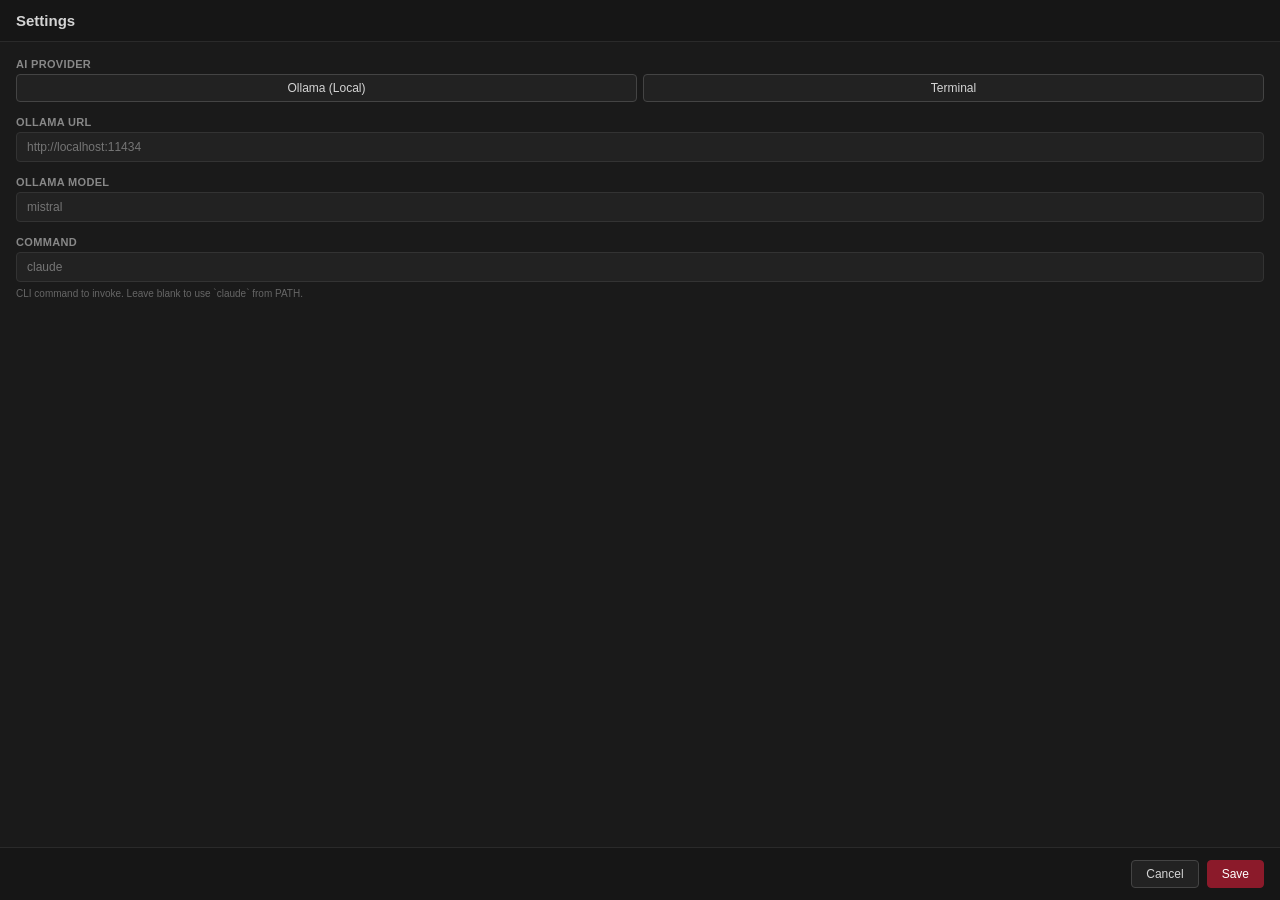
<file: vinrouge-web/settings.html>
<!DOCTYPE html>
<html lang="en">
<head>
  <meta charset="UTF-8" />
  <meta name="viewport" content="width=device-width, initial-scale=1.0" />
  <title>Settings</title>
  <style>
    * { box-sizing: border-box; }
    body {
      margin: 0; padding: 0;
      background: #1a1a1a; color: #c0c0c0;
      font-family: -apple-system, BlinkMacSystemFont, "Segoe UI", Roboto, sans-serif;
      display: flex; flex-direction: column;
      height: 100vh; overflow: hidden;
    }
    .topbar {
      display: flex; align-items: center;
      padding: 12px 16px;
      border-bottom: 0.5px solid #2a2a2a;
      flex-shrink: 0; background: #161616;
    }
    .title { font-size: 15px; font-weight: 600; color: #d4d4d4; margin: 0; }
    .body {
      flex: 1; overflow-y: auto; padding: 16px;
      display: flex; flex-direction: column; gap: 14px;
    }
    .row { display: flex; flex-direction: column; gap: 4px; }
    label {
      font-size: 11px; font-weight: 600; color: #888;
      text-transform: uppercase; letter-spacing: 0.03em;
    }
    input, select {
      font-size: 12px; padding: 7px 10px;
      background: #222; color: #d4d4d4;
      border: 0.5px solid #333; border-radius: 4px; outline: none;
    }
    input:focus, select:focus { border-color: #555; }
    .btn-row {
      display: flex; justify-content: flex-end; gap: 8px;
      padding: 12px 16px;
      border-top: 0.5px solid #2a2a2a;
      flex-shrink: 0; background: #161616;
    }
    button {
      font-size: 12px; padding: 6px 14px; border-radius: 4px;
      cursor: pointer; border: 0.5px solid #444;
      background: #222; color: #d4d4d4;
    }
    button.primary { background: #8b1a2a; border-color: #8b1a2a; color: #fff; }
    .seg { display: flex; gap: 6px; }
    .seg button { flex: 1; }
    .seg button.active { background: #8b1a2a; border-color: #8b1a2a; color: #fff; }
    .hint { font-size: 10px; color: #666; margin-top: 2px; }
    .saved {
      font-size: 12px; color: #4ade80; margin-right: auto;
      opacity: 0; transition: opacity 0.2s;
    }
    .saved.show { opacity: 1; }
  </style>
</head>
<body>
  <div class="topbar"><h1 class="title">Settings</h1></div>
  <div class="body">
    <div class="row">
      <label>AI Provider</label>
      <div class="seg" id="providerSeg">
        <button data-value="ollama" id="btnOllama">Ollama (Local)</button>
        <button data-value="terminal" id="btnTerminal">Terminal</button>
      </div>
    </div>
    <div class="row" id="ollamaUrlRow">
      <label>Ollama URL</label>
      <input type="text" id="ollamaUrl" placeholder="http://localhost:11434" />
    </div>
    <div class="row" id="ollamaModelRow">
      <label>Ollama Model</label>
      <input type="text" id="ollamaModel" placeholder="mistral" />
    </div>
    <div class="row" id="terminalCommandRow">
      <label>Command</label>
      <input type="text" id="terminalCommand" placeholder="claude" />
      <div class="hint">CLI command to invoke. Leave blank to use `claude` from PATH.</div>
    </div>
  </div>
  <div class="btn-row">
    <span class="saved" id="savedHint">Saved</span>
    <button onclick="doCancel()">Cancel</button>
    <button class="primary" onclick="doSave()">Save</button>
  </div>

  <script>
    function $(id) { return document.getElementById(id); }

    let provider = 'ollama';

    function setProvider(p) {
      provider = p;
      $('btnOllama').classList.toggle('active', p === 'ollama');
      $('btnTerminal').classList.toggle('active', p === 'terminal');
      $('ollamaUrlRow').style.display = p === 'ollama' ? 'flex' : 'none';
      $('ollamaModelRow').style.display = p === 'ollama' ? 'flex' : 'none';
      $('terminalCommandRow').style.display = p === 'terminal' ? 'flex' : 'none';
    }

    $('providerSeg').addEventListener('click', function(e) {
      var b = e.target.closest('button');
      if (b && b.dataset.value) { setProvider(b.dataset.value); }
    });

    async function loadSettings() {
      try {
        var s = await __TAURI__.core.invoke('get_settings');
        setProvider(s.provider || 'ollama');
        $('ollamaUrl').value = s.ollama_url || '';
        $('ollamaModel').value = s.ollama_model || '';
        $('terminalCommand').value = s.terminal_command || '';
      } catch (e) {
        console.error('Failed to load settings:', e);
      }
    }

    async function doSave() {
      var payload = {
        provider: provider,
        ollama_url: $('ollamaUrl').value.trim(),
        ollama_model: $('ollamaModel').value.trim(),
        ollama_models_dir: null,
        terminal_command: $('terminalCommand').value.trim(),
      };
      try {
        await __TAURI__.core.invoke('save_settings', { settings: payload });
        var hint = $('savedHint');
        hint.classList.add('show');
        setTimeout(function() { hint.classList.remove('show'); }, 1200);
        setTimeout(function() { doCancel(); }, 400);
      } catch (e) {
        alert('Failed to save settings: ' + e);
      }
    }

    async function doCancel() {
      try {
        await __TAURI__.core.invoke('close_settings_window');
      } catch (e) {
        console.error('Failed to close settings window:', e);
        window.close();
      }
    }

    loadSettings();
  </script>
</body>
</html>
</file>
